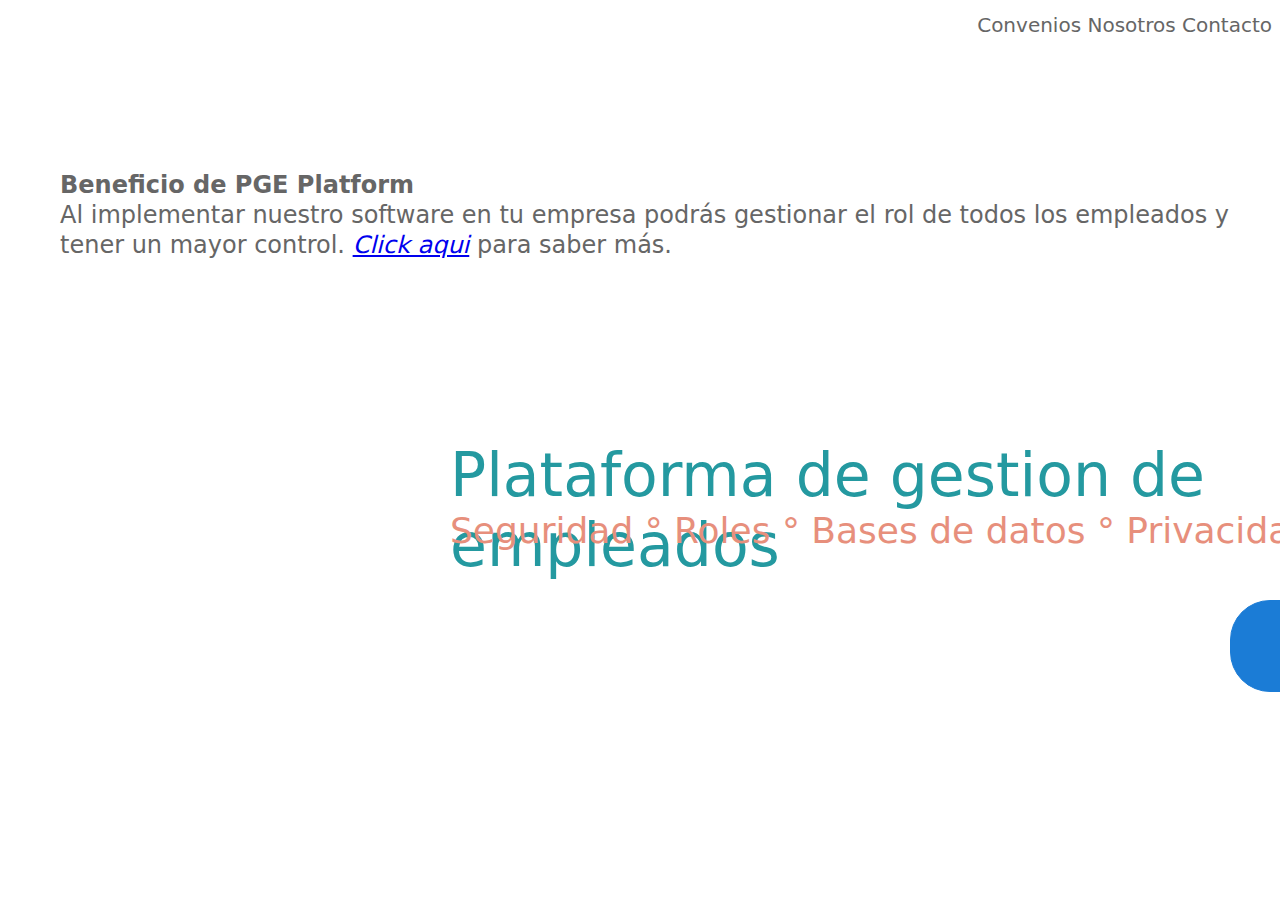
<file: Index.html>
<!DOCTYPE html>
<html lang="en">
<head>
    <meta charset="UTF-8">
    <meta http-equiv="X-UA-Compatible" content="IE=edge">
    <meta name="author" content="Equipo-04 / NRC-2099">
    <meta name="description" content="Plataforma para la gestion de empleados en una empresa, pagina de inicio">
    <meta name="viewport" content="width=device-width, initial-scale=1.0">
    <title>PGE - Inicio</title>
    <link rel="stylesheet" type="text/css" href="Style1.css" /> 
</head>
<body>

<h2><strong>Beneficio de PGE Platform</strong></h2>    
<des>Al implementar nuestro software en tu empresa podrás gestionar el rol de todos los empleados y tener un mayor control.
<a target="_blank" href="https://www.uninorte.edu.co/"><i>Click aqui</i></a> para saber más.</des>
<h1>Plataforma de gestion de empleados</h1>
<sub>Seguridad  °  Roles  °  Bases de datos  °  Privacidad</sub>
<a target="_blank" class="btn" href="https://www.uninorte.edu.co/">Ingresar</a>

<div style="text-align: end;">
    <a target="_blank" class="btn_gen" href="https://www.uninorte.edu.co/">Convenios          </a>
    <a target="_blank" class="btn_gen" href="https://www.uninorte.edu.co/">Nosotros          </a>
    <a target="_blank" class="btn_gen" href="https://www.uninorte.edu.co/">Contacto          </a>
</div>

</body>
</html>
</file>
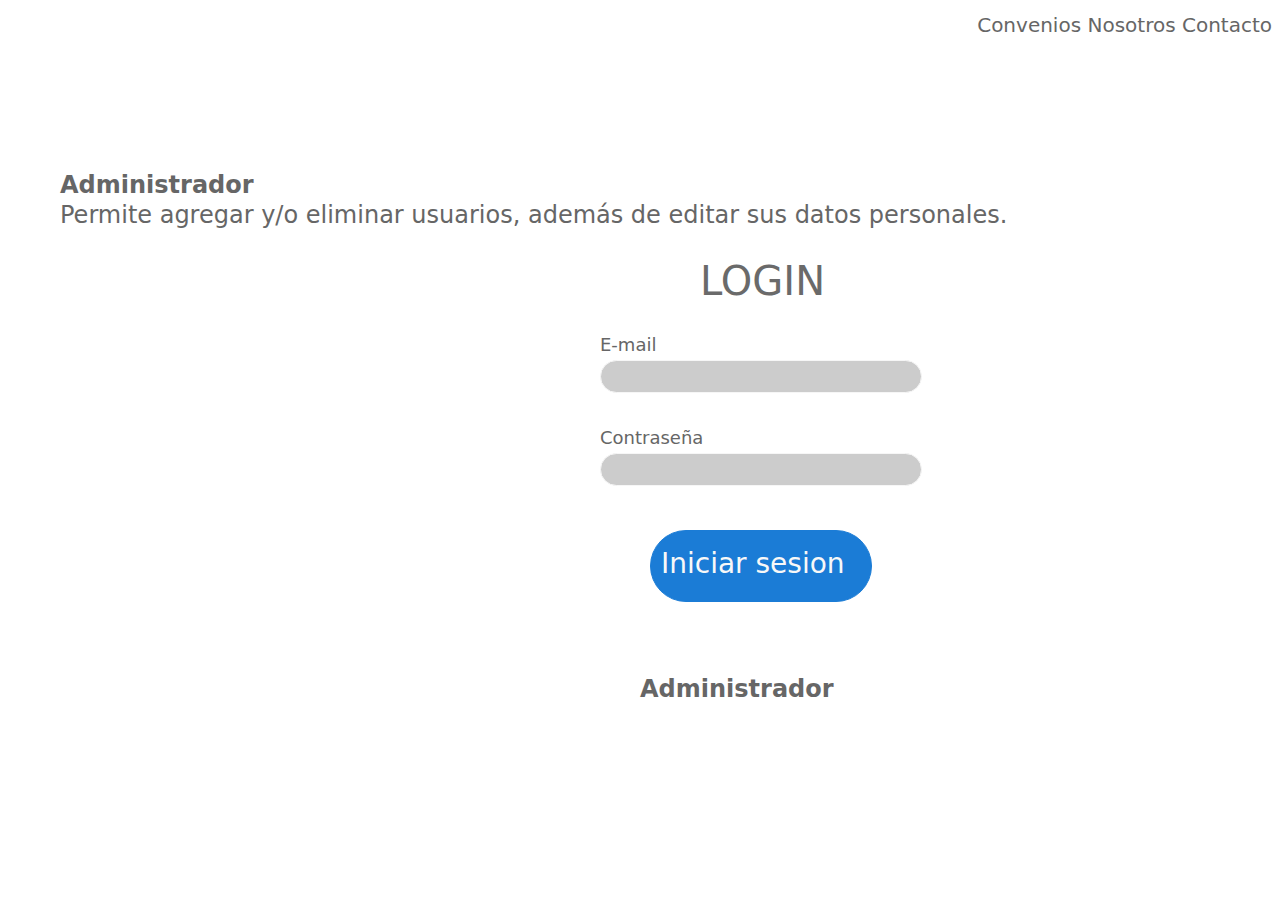
<file: Admin.html>
<!DOCTYPE html>
<html lang="en">
<head>
    <meta charset="UTF-8">
    <meta http-equiv="X-UA-Compatible" content="IE=edge">
    <meta name="author" content="Equipo-04 / NRC-2099">
    <meta name="description" content="Plataforma para la gestion de empleados en una empresa, pagina de Administrador">
    <meta name="viewport" content="width=device-width, initial-scale=1.0">
    <title>PGE - Administrador</title>
    <link rel="stylesheet" type="text/css" href="Style1.css" /> 
</head>
<body>

<h2><strong>Administrador</strong></h2>
<des>Permite agregar y/o eliminar usuarios, además de editar sus datos personales.</des>

<div style="text-align: end;">
    <a target="_blank" class="btn_gen" href="https://www.uninorte.edu.co/">Convenios          </a>
    <a target="_blank" class="btn_gen" href="https://www.uninorte.edu.co/">Nosotros          </a>
    <a target="_blank" class="btn_gen" href="https://www.uninorte.edu.co/">Contacto          </a>
</div>

<h4>LOGIN</h4>

<form name ="formulario" method="get" action="">
    E-mail<br><input type="text" name="E-mail"><br><br>    
    Contraseña<br><input type="text" name="password"><br>
</form>

<a target="_blank" class="btn4" href="https://www.uninorte.edu.co/">Iniciar sesion</a>

<p>Administrador</p>

</body>
</html>
</file>
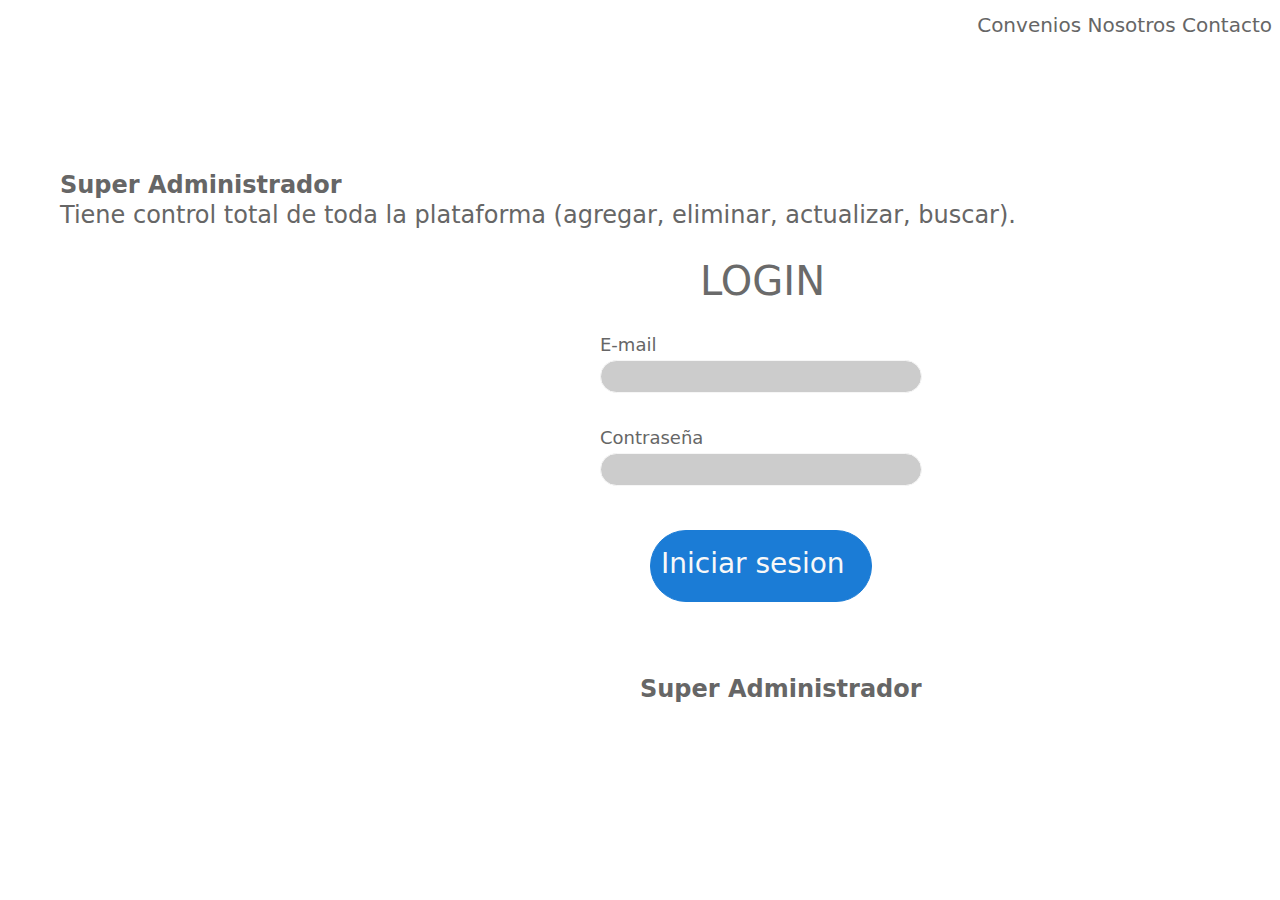
<file: S_Admin.html>
<!DOCTYPE html>
<html lang="en">
<head>
    <meta charset="UTF-8">
    <meta http-equiv="X-UA-Compatible" content="IE=edge">
    <meta name="author" content="Equipo-04 / NRC-2099">
    <meta name="description" content="Plataforma para la gestion de empleados en una empresa, pagina de Super Administrador">
    <meta name="viewport" content="width=device-width, initial-scale=1.0">
    <title>PGE - Super Administrador</title>
    <link rel="stylesheet" type="text/css" href="Style1.css" /> 
</head>
<body>

<h2><strong>Super Administrador</strong></h2>
<des>Tiene control total de toda la plataforma (agregar, eliminar, actualizar, buscar).</des>

<div style="text-align: end;">
    <a target="_blank" class="btn_gen" href="https://www.uninorte.edu.co/">Convenios          </a>
    <a target="_blank" class="btn_gen" href="https://www.uninorte.edu.co/">Nosotros          </a>
    <a target="_blank" class="btn_gen" href="https://www.uninorte.edu.co/">Contacto          </a>
</div>

<h4>LOGIN</h4>

<form name ="formulario" method="get" action="">
    E-mail<br><input type="text" name="E-mail"><br><br>    
    Contraseña<br><input type="text" name="password"><br>
</form>

<a target="_blank" class="btn4" href="https://www.uninorte.edu.co/">Iniciar sesion</a>

<p>Super Administrador</p>

</body>
</html>
</file>
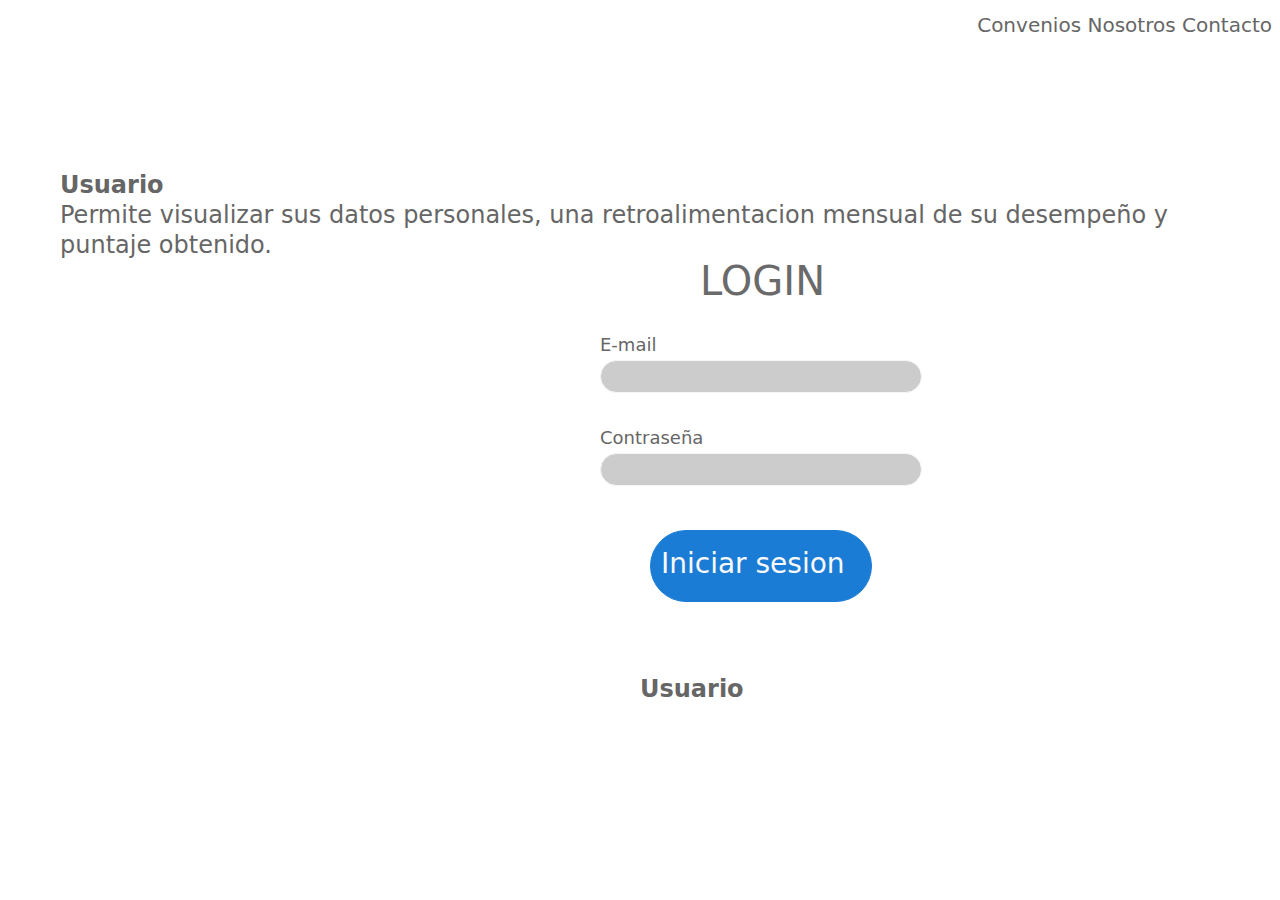
<file: User.html>
<!DOCTYPE html>
<html lang="en">
<head>
    <meta charset="UTF-8">
    <meta http-equiv="X-UA-Compatible" content="IE=edge">
    <meta name="author" content="Equipo-04 / NRC-2099">
    <meta name="description" content="Plataforma para la gestion de empleados en una empresa, pagina de Usuario">
    <meta name="viewport" content="width=device-width, initial-scale=1.0">
    <title>PGE - Usuario</title>
    <link rel="stylesheet" type="text/css" href="Style1.css" /> 
</head>
<body>

<h2><strong>Usuario</strong></h2>
<des>Permite visualizar sus datos personales, una retroalimentacion mensual de su desempeño y puntaje obtenido.</des>

<div style="text-align: end;">
    <a target="_blank" class="btn_gen" href="https://www.uninorte.edu.co/">Convenios          </a>
    <a target="_blank" class="btn_gen" href="https://www.uninorte.edu.co/">Nosotros          </a>
    <a target="_blank" class="btn_gen" href="https://www.uninorte.edu.co/">Contacto          </a>
</div>

<h4>LOGIN</h4>

<form name ="formulario" method="get" action="">
    E-mail<br><input type="text" name="E-mail"><br><br>    
    Contraseña<br><input type="text" name="password"><br>
</form>

<a target="_blank" class="btn4" href="https://www.uninorte.edu.co/">Iniciar sesion</a>

<p>Usuario</p>

</body>
</html>
</file>
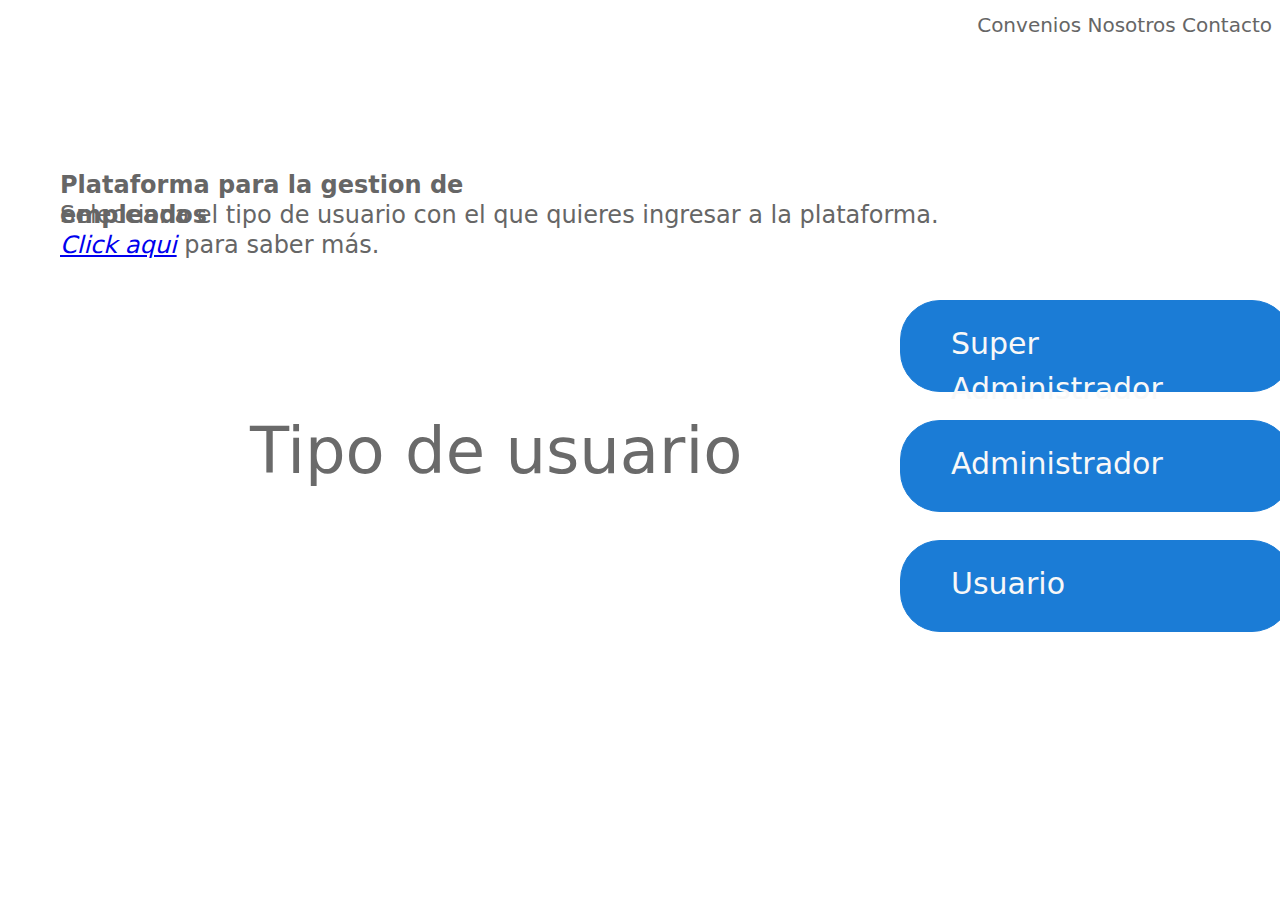
<file: Users.html>
<!DOCTYPE html>
<html lang="en">
<head>
    <meta charset="UTF-8">
    <meta http-equiv="X-UA-Compatible" content="IE=edge">
    <meta name="author" content="Equipo-04 / NRC-2099">
    <meta name="description" content="Plataforma para la gestion de empleados en una empresa, pagina de seleccion de usuarios">
    <meta name="viewport" content="width=device-width, initial-scale=1.0">
    <title>PGE - Usuarios</title>
    <link rel="stylesheet" type="text/css" href="Style1.css" /> 
</head>
<body>

<h2><strong>Plataforma para la gestion de empleados</strong></h2>
<des>Selecciona el tipo de usuario con el que quieres ingresar a la plataforma. <br>
<a target="_blank" href="https://www.uninorte.edu.co/"><i>Click aqui</i></a> para saber más.
</des>

<div style="text-align: end;">
    <a target="_blank" class="btn_gen" href="https://www.uninorte.edu.co/">Convenios          </a>
    <a target="_blank" class="btn_gen" href="https://www.uninorte.edu.co/">Nosotros          </a>
    <a target="_blank" class="btn_gen" href="https://www.uninorte.edu.co/">Contacto          </a>
</div>

<h3>Tipo de usuario</h3>

<a target="_blank" class="btn1" href="https://www.uninorte.edu.co/">Super Administrador</a>
<a target="_blank" class="btn2" href="https://www.uninorte.edu.co/">Administrador</a>
<a target="_blank" class="btn3" href="https://www.uninorte.edu.co/">Usuario</a>


</body>
</html>
</file>
<file: Style1.css>
body{background-color: #ffffff;}

des{
    position: absolute;
    width: 1200px;
    height: 125px;
    left: 60px;
    top: 200px;

    font-family: system-ui, -apple-system, BlinkMacSystemFont, 'Segoe UI', Roboto, Oxygen, Ubuntu, Cantarell, 'Open Sans', 'Helvetica Neue', sans-serif;
    font-style: normal;
    font-weight: 500;
    font-size: 24px;
    line-height: 30px;

    color: #666666;
}

h1{
    position: absolute;
    width: 1050px;
    height: 70px;
    left: 450px;
    top: 400px;

    font-family: system-ui, -apple-system, BlinkMacSystemFont, 'Segoe UI', Roboto, Oxygen, Ubuntu, Cantarell, 'Open Sans', 'Helvetica Neue', sans-serif;
    font-style: normal;
    font-weight: 500;
    font-size: 60px;
    line-height: 70px;

    color: #2499A0;
}

h2{
    position: absolute;
    width: 500px;
    height: 125px;
    left: 60px;
    top: 150px;
    
    font-family: system-ui, -apple-system, BlinkMacSystemFont, 'Segoe UI', Roboto, Oxygen, Ubuntu, Cantarell, 'Open Sans', 'Helvetica Neue', sans-serif;
    font-style: normal;
    font-weight: 500;
    font-size: 24px;
    line-height: 30px;
    
    color: #666666;
    }

h3{
    position: absolute;
    width: 520px;
    height: 50px;
    left: 250px;
    top: 350px;
        
    font-family: system-ui, -apple-system, BlinkMacSystemFont, 'Segoe UI', Roboto, Oxygen, Ubuntu, Cantarell, 'Open Sans', 'Helvetica Neue', sans-serif;
    font-style: normal;
    font-weight: 500;
    font-size: 64px;
    line-height: 75px;
    
    color: #6A6A6A;
    }

h4{
    position: absolute;
    width: 520px;
    height: 50px;
    left: 700px;
    top: 200px;
            
    font-family: system-ui, -apple-system, BlinkMacSystemFont, 'Segoe UI', Roboto, Oxygen, Ubuntu, Cantarell, 'Open Sans', 'Helvetica Neue', sans-serif;
    font-style: normal;
    font-weight: 500;
    font-size: 40px;
    line-height: 56px;
        
    color: #6A6A6A;
    }

sub{
    position: absolute;
    width: 900px;
    height: 40px;
    left: 450px;
    top: 510px;

    font-family: system-ui, -apple-system, BlinkMacSystemFont, 'Segoe UI', Roboto, Oxygen, Ubuntu, Cantarell, 'Open Sans', 'Helvetica Neue', sans-serif;
    font-style: normal;
    font-weight: 400;
    font-size: 36px;
    line-height: 42px;

    color: #E78F7C;
}

.btn {
    position: absolute;
    width: 115px;
    height: 50px;
    left: 1230px;
    top: 600px;
    
    border: 1px solid #1B7CD6;
    padding: 20px 50px; 
    background-color: #1B7CD6;
    text-decoration: none;
    color: #F8F8F8; 
    font-family: system-ui, -apple-system, BlinkMacSystemFont, 'Segoe UI', Roboto, Oxygen, Ubuntu, Cantarell, 'Open Sans', 'Helvetica Neue', sans-serif;
    font-style: normal;
    font-weight: 500;
    font-size: 32px;
    line-height: 45px;
    border-radius: 40px;
    }

.btn:hover {
    background-color: #223094;
    }

.btn_gen {
    text-decoration: none;
    font-family: system-ui, -apple-system, BlinkMacSystemFont, 'Segoe UI', Roboto, Oxygen, Ubuntu, Cantarell, 'Open Sans', 'Helvetica Neue', sans-serif;
    font-style: normal;
    font-weight: 500;
    font-size: 20px;
    line-height: 35px;

    color: #666666;
    }

.btn1 {
    position: absolute;
    width: 290px;
    height: 50px;
    left: 900px;
    top: 300px;
        
    border: 1px solid #1B7CD6;
    padding: 20px 50px; 
    background-color: #1B7CD6;
    text-decoration: none;
    color: #F8F8F8; 
    font-family: system-ui, -apple-system, BlinkMacSystemFont, 'Segoe UI', Roboto, Oxygen, Ubuntu, Cantarell, 'Open Sans', 'Helvetica Neue', sans-serif;
    font-style: normal;
    font-weight: 500;
    font-size: 30px;
    line-height: 45px;
    border-radius: 40px;
    }
    
.btn1:hover {
    background-color: #223094;
    }

.btn2 {
    position: absolute;
    width: 290px;
    height: 50px;
    left: 900px;
    top: 420px;
            
    border: 1px solid #1B7CD6;
    padding: 20px 50px; 
    background-color: #1B7CD6;
    text-decoration: none;
    color: #F8F8F8; 
    font-family: system-ui, -apple-system, BlinkMacSystemFont, 'Segoe UI', Roboto, Oxygen, Ubuntu, Cantarell, 'Open Sans', 'Helvetica Neue', sans-serif;
    font-style: normal;
    font-weight: 500;
    font-size: 30px;
    line-height: 45px;
    border-radius: 40px;
    }
        
.btn2:hover {
    background-color: #223094;
    }

.btn3 {
    position: absolute;
    width: 290px;
    height: 50px;
    left: 900px;
    top: 540px;
                
    border: 1px solid #1B7CD6;
    padding: 20px 50px; 
    background-color: #1B7CD6;
    text-decoration: none;
    color: #F8F8F8; 
    font-family: system-ui, -apple-system, BlinkMacSystemFont, 'Segoe UI', Roboto, Oxygen, Ubuntu, Cantarell, 'Open Sans', 'Helvetica Neue', sans-serif;
    font-style: normal;
    font-weight: 500;
    font-size: 30px;
    line-height: 45px;
    border-radius: 40px;
    }
            
.btn3:hover {
    background-color: #223094;
    }

form{
    position: absolute;
    width: 290px;
    height: 100px;
    left: 600px;
    top: 330px;

    font-family: system-ui, -apple-system, BlinkMacSystemFont, 'Segoe UI', Roboto, Oxygen, Ubuntu, Cantarell, 'Open Sans', 'Helvetica Neue', sans-serif;
    font-style: normal;
    font-weight: 500;
    font-size: 18px;
    line-height: 30px;

    color: #666666;
    }

form input{
    width: 300px;
    height: 25px;

    padding: 3px 10px;
    border: 1px solid #f6f6f6;
    border-radius: 20px;
    margin: 0px 0px;
    display: inline-block;
    background-color: #ccc;
    font-family: system-ui, -apple-system, BlinkMacSystemFont, 'Segoe UI', Roboto, Oxygen, Ubuntu, Cantarell, 'Open Sans', 'Helvetica Neue', sans-serif;
    font-style: normal;
    }

.btn4 {
    position: absolute;
    width: 200px;
    height: 50px;
    left: 650px;
    top: 530px;
        
    border: 1px solid #1B7CD6;
    padding: 10px 10px; 
    background-color: #1B7CD6;
    text-decoration: none;
    color: #F8F8F8; 
    font-family: system-ui, -apple-system, BlinkMacSystemFont, 'Segoe UI', Roboto, Oxygen, Ubuntu, Cantarell, 'Open Sans', 'Helvetica Neue', sans-serif;
    font-style: normal;
    font-weight: 500;
    font-size: 28px;
    line-height: 45px;
    border-radius: 40px;
    }
    
.btn4:hover {
    background-color: #223094;
    }

p{
    position: absolute;
    width: 500px;
    height: 30px;
    left: 640px;
    top: 650px;
        
    font-family: system-ui, -apple-system, BlinkMacSystemFont, 'Segoe UI', Roboto, Oxygen, Ubuntu, Cantarell, 'Open Sans', 'Helvetica Neue', sans-serif;
    font-style: normal;
    font-weight: 700;
    font-size: 24px;
    line-height: 30px;
        
    color: #666666;
}
</file>
